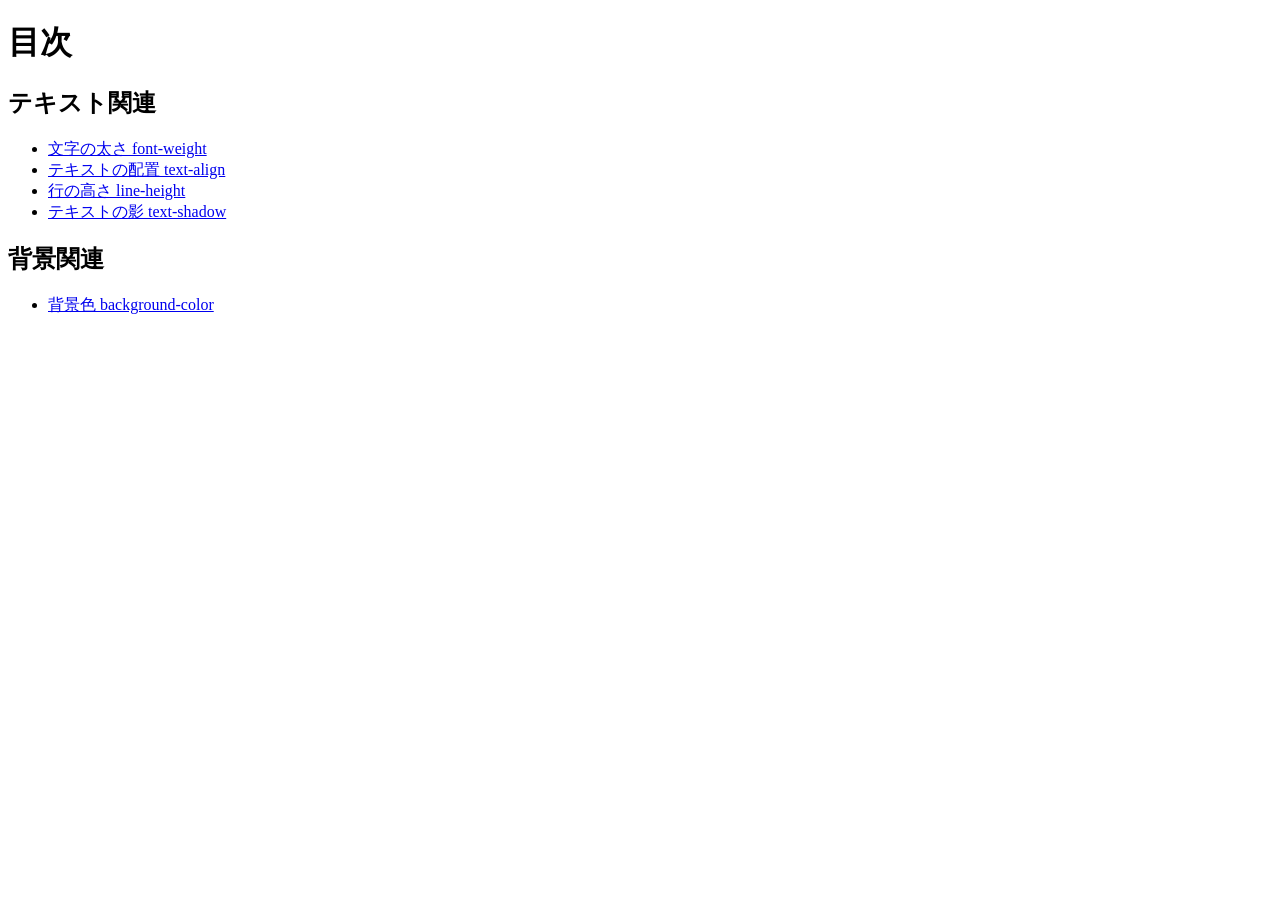
<file: index.html>
<!DOCTYPE html>
<html lang="ja">
<head>
    <meta charset="UTF-8">
    <title>20260618-hc</title>
</head>
<body>
   <h1>目次</h1> 
    <h2>テキスト関連</h2>
    <ul>
        <li><a href="fw/index.html">文字の太さ font-weight</a></li>
        <li><a href="ta/index.html">テキストの配置 text-align</a></li>
        <li><a href="lh/index.html">行の高さ line-height</a></li>
        <li><a href="ts/index.html">テキストの影 text-shadow</a></li>
    </ul>

    <h2>背景関連</h2>
    <ul>
        <li><a href="bc/index.html">背景色 background-color</a></li>
    </ul>
</body>
</html>
</file>
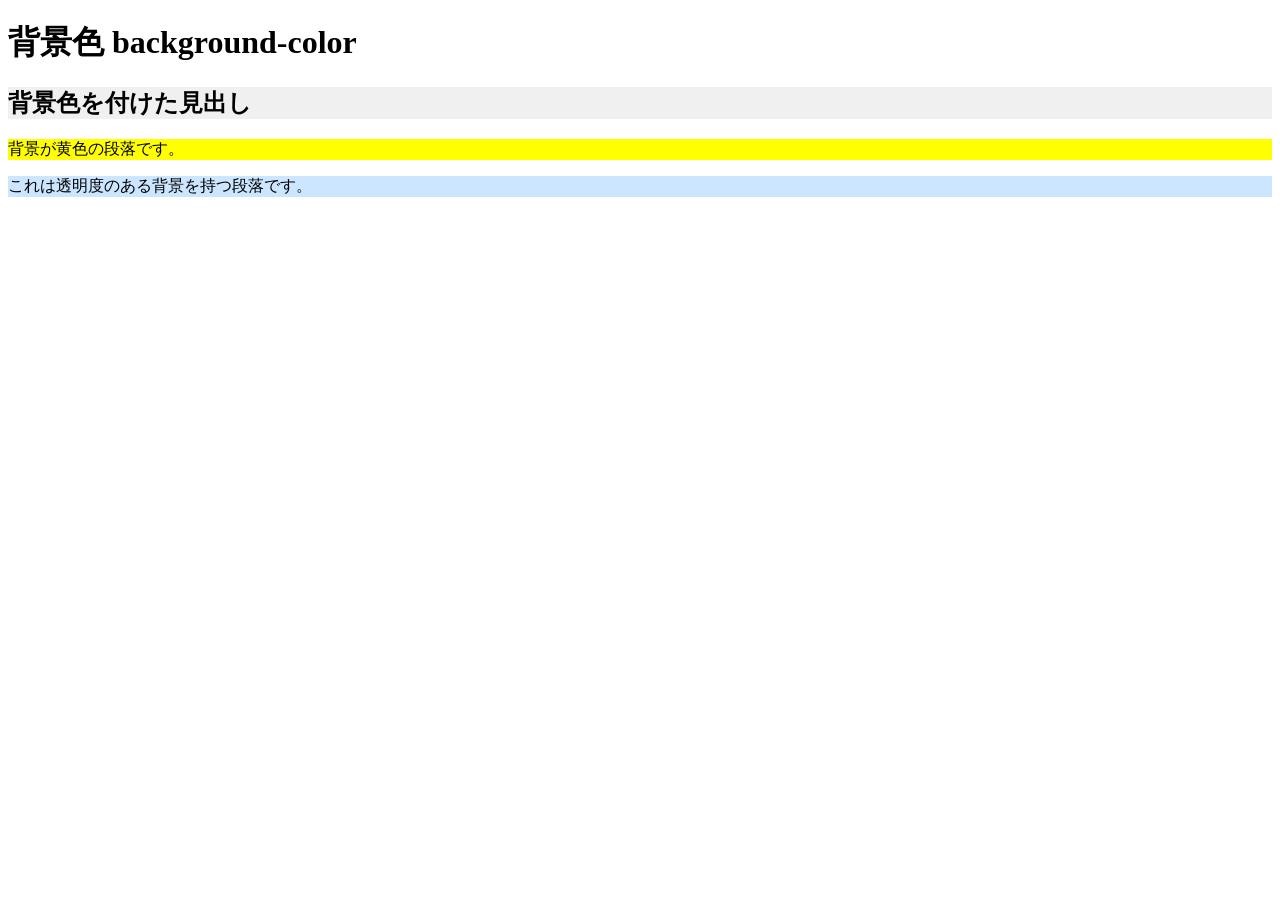
<file: bc/index.html>
<!DOCTYPE html>
<html lang="ja">
<head>
    <meta charset="UTF-8">
    <title>背景色 background-color</title>
    <link rel="stylesheet" href="style.css">
</head>
<body>
    <h1>背景色 background-color</h1>

    <h2 class="bg-lightgray">背景色を付けた見出し</h2>
    <p class="bg-yellow">背景が黄色の段落です。</p>
<p class="bg-transparent">これは透明度のある背景を持つ段落です。</p>
</body>
</html>
</file>
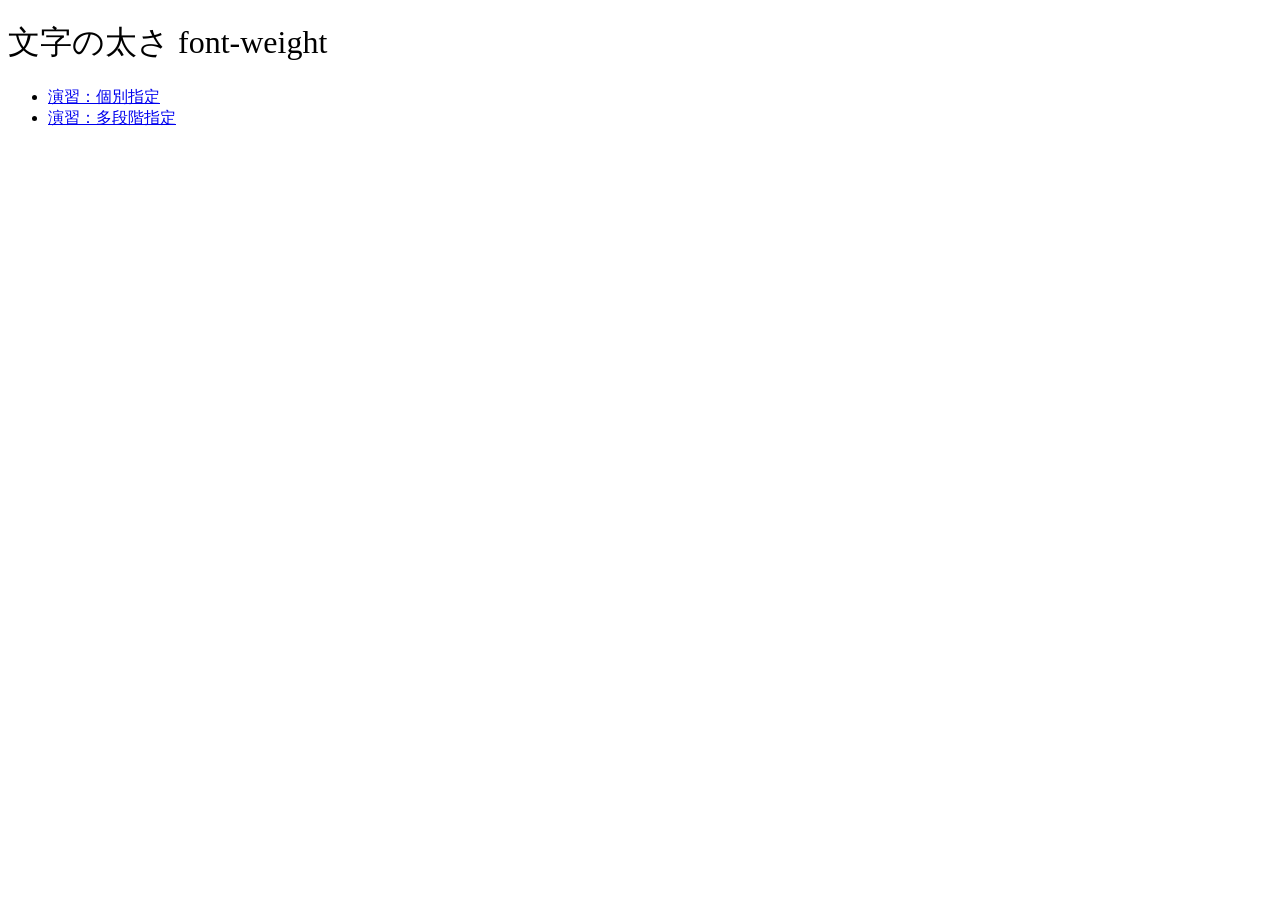
<file: fw/index.html>
<!DOCTYPE html>
<html lang="ja">
<head>
    <meta charset="UTF-8">
    <title>文字の太さ font-weight</title>
    <link rel="stylesheet" href="style.css">
</head>
<body>
    <h1>文字の太さ font-weight</h1>

    <ul>
        <li><a href="sample1/index.html">演習：個別指定</a></li>
        <li><a href="sample2/index.html">演習：多段階指定</a></li>
        
    </ul>
</body>
</html>
</file>
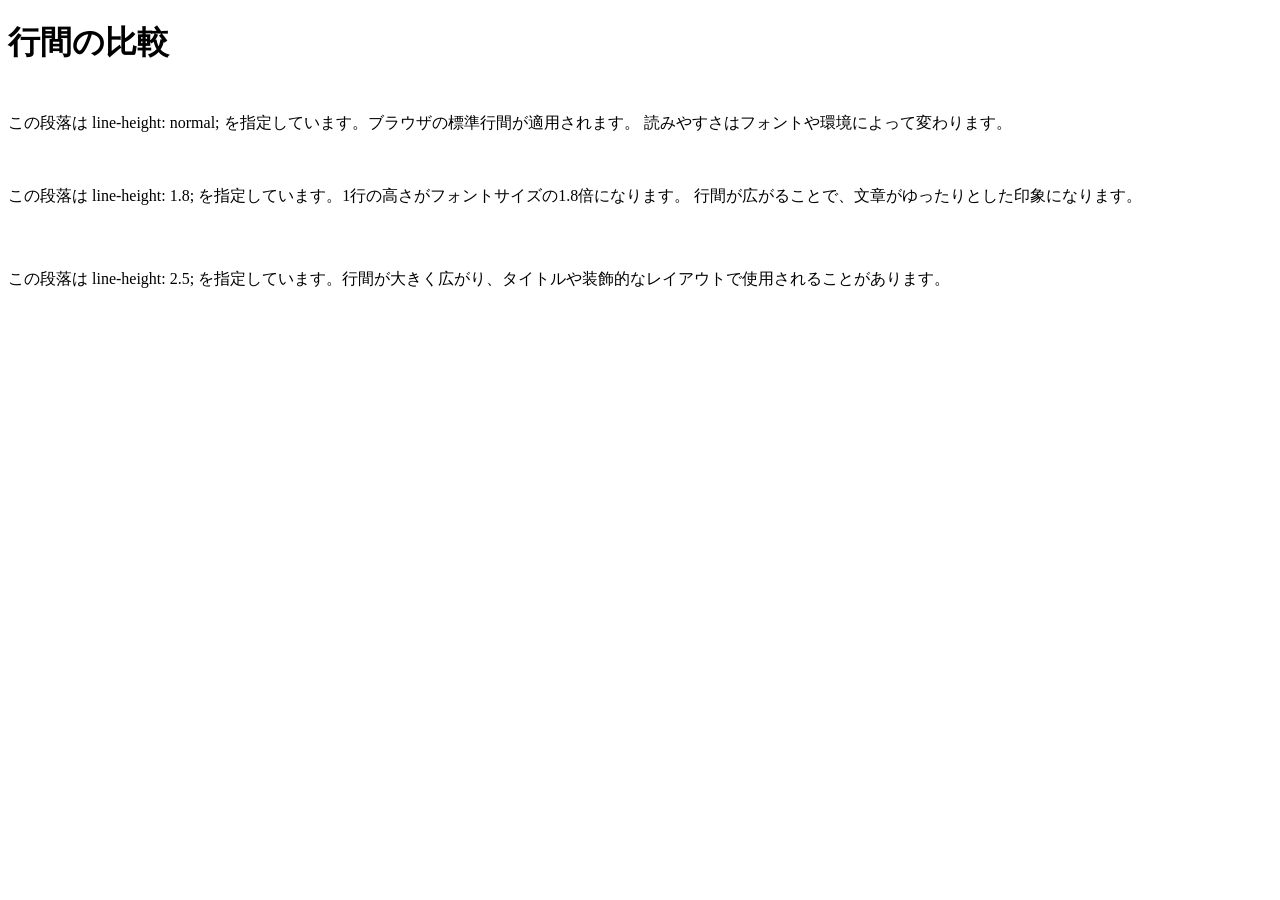
<file: lh/index.html>
<!DOCTYPE html>
<html lang="ja">
<head>
    <meta charset="UTF-8">
    <title>行の高さ line-height</title>
    <link rel="stylesheet" href="style.css">
</head>
<body>
    <h1>行間の比較</h1>

  <p class="lh-normal">
    この段落は line-height: normal; を指定しています。ブラウザの標準行間が適用されます。
    読みやすさはフォントや環境によって変わります。
  </p>

  <p class="lh-180">
    この段落は line-height: 1.8; を指定しています。1行の高さがフォントサイズの1.8倍になります。
    行間が広がることで、文章がゆったりとした印象になります。
  </p>

  <p class="lh-250">
    この段落は line-height: 2.5; を指定しています。行間が大きく広がり、タイトルや装飾的なレイアウトで使用されることがあります。
  </p>
</body>
</html>
</file>
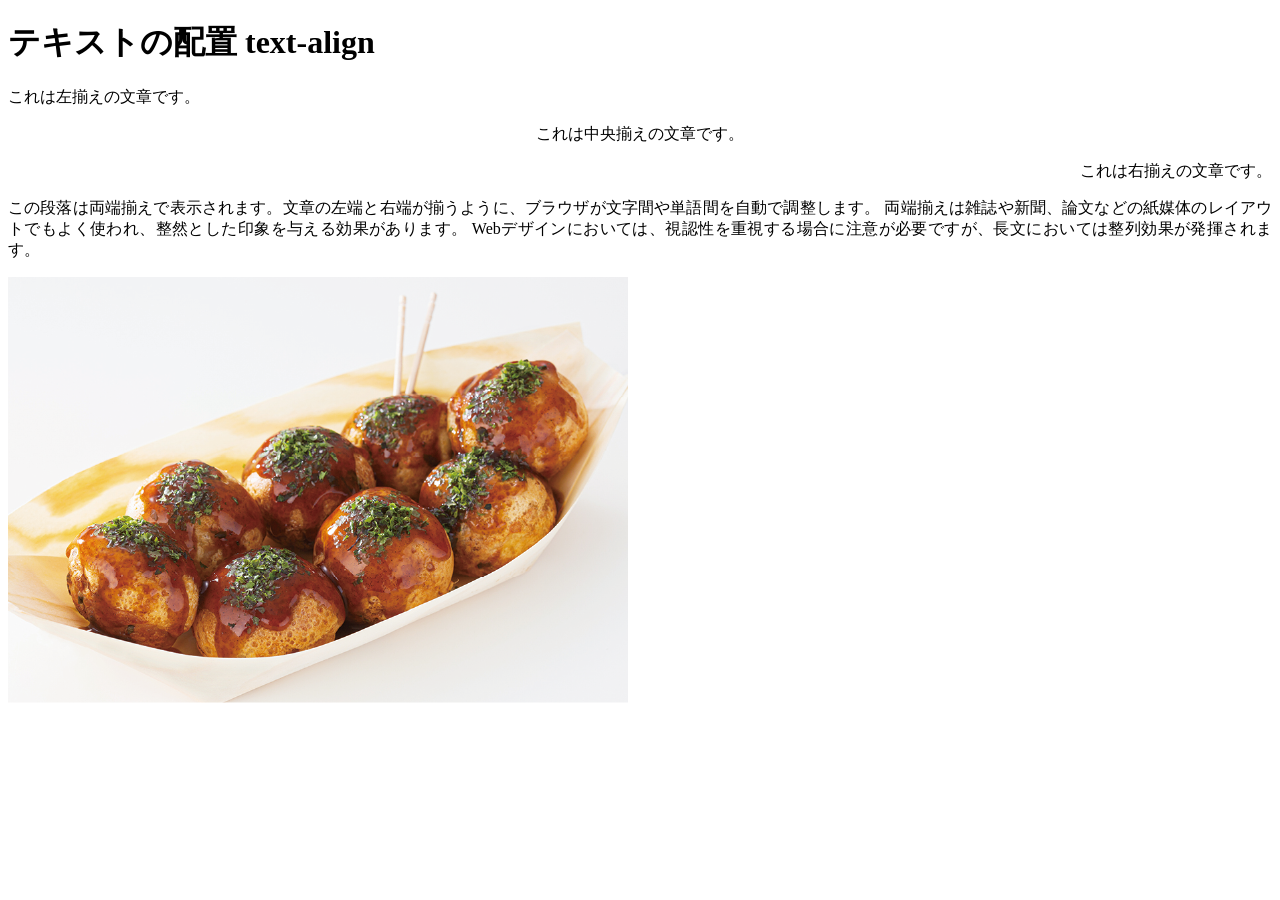
<file: ta/index.html>
<!DOCTYPE html>
<html lang="ja">
<head>
    <meta charset="UTF-8">
    <title>テキストの配置 text-align</title>
    <link rel="stylesheet" href="style.css">
</head>
<body>
   <h1>テキストの配置 text-align</h1> 
    <p class="left">これは左揃えの文章です。</p>
    <p class="center">これは中央揃えの文章です。</p>
    <p class="right">これは右揃えの文章です。</p>
    <p class="justify">この段落は両端揃えで表示されます。文章の左端と右端が揃うように、ブラウザが文字間や単語間を自動で調整します。
  両端揃えは雑誌や新聞、論文などの紙媒体のレイアウトでもよく使われ、整然とした印象を与える効果があります。
  Webデザインにおいては、視認性を重視する場合に注意が必要ですが、長文においては整列効果が発揮されます。</p>

<!-- 画像の揃え -->

<img src="../takoyaki.png" alt="たこ焼き">

</body>
</html>
</file>
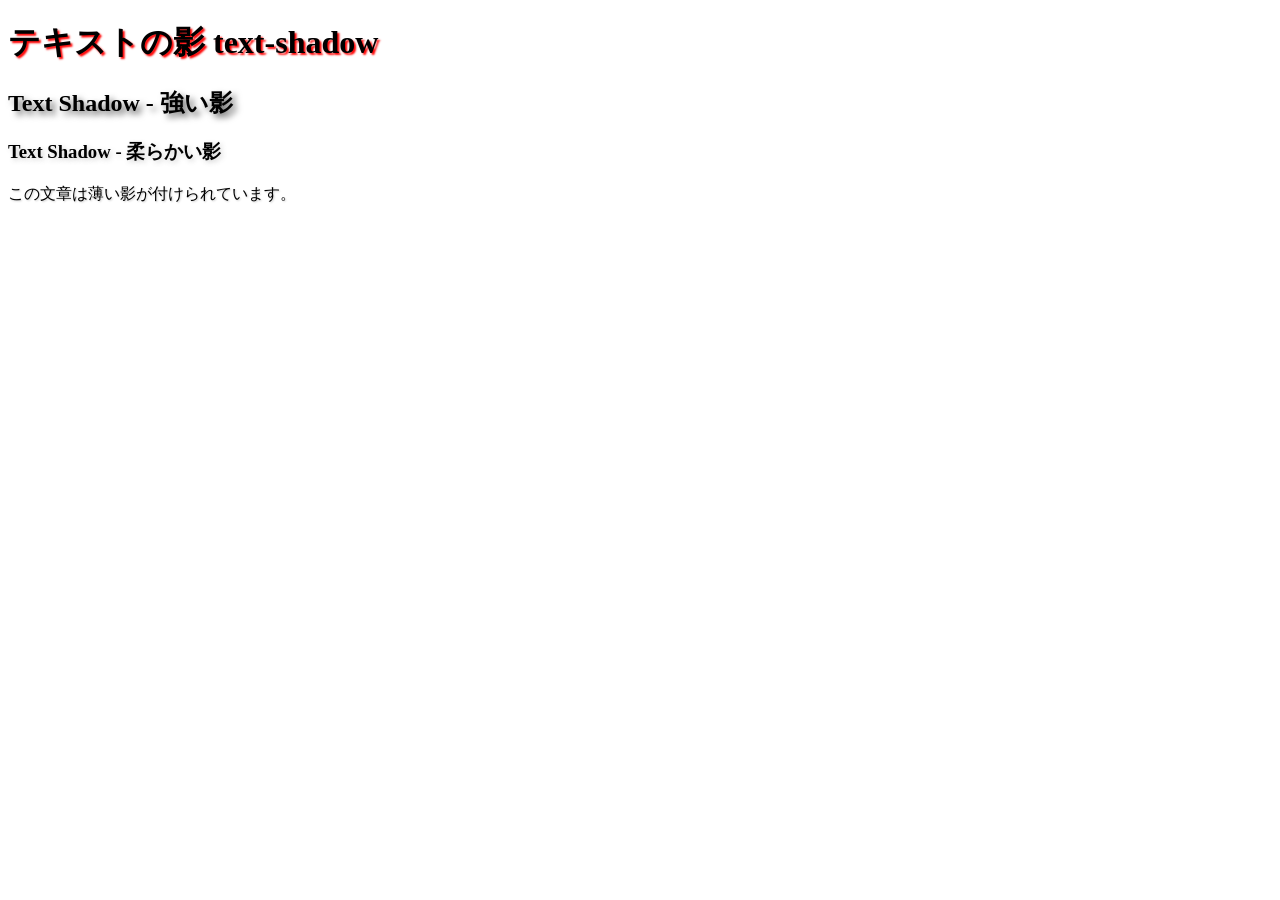
<file: ts/index.html>
<!DOCTYPE html>
<html lang="ja">
<head>
    <meta charset="UTF-8">
    <title>テキストの影 text-shadow</title>
    <link rel="stylesheet" href="style.css">
</head>
<body>
    <h1>テキストの影 text-shadow</h1>

    <h2 class="shadow-strong">Text Shadow - 強い影</h2>

    <h3 class="shadow-soft">Text Shadow - 柔らかい影</h3>

    <p class="shadow-light">この文章は薄い影が付けられています。</p>
</body>
</html>
</file>
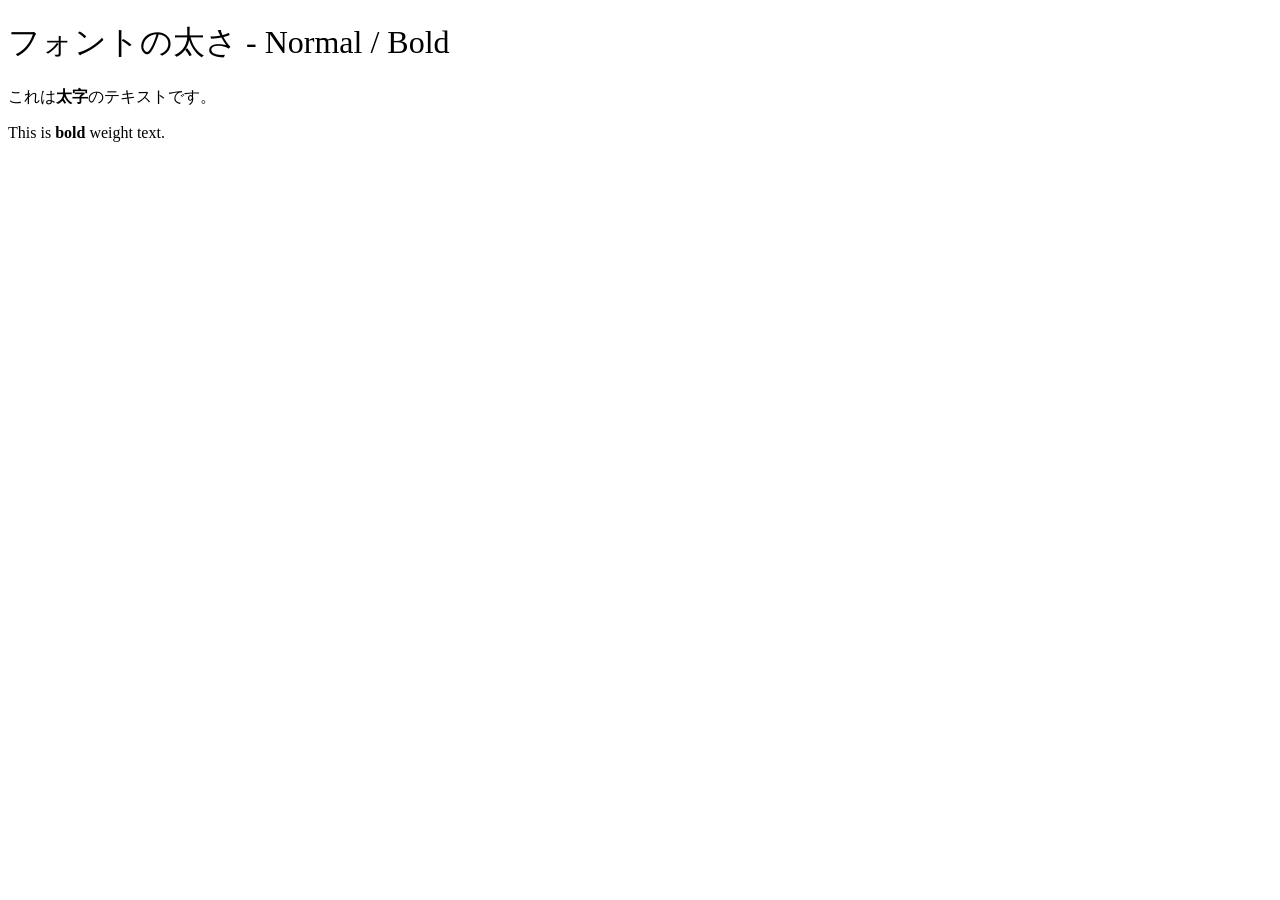
<file: fw/sample1/index.html>
<!DOCTYPE html>
<html lang="ja">
<head>
    <meta charset="UTF-8">
    <title>演習：個別指定</title>
    <link rel="stylesheet" href="style.css">
</head>
<body>
    <h1>フォントの太さ - Normal / Bold</h1>
    <p>これは<span>太字</span>のテキストです。</p>
    <p>This is <span>bold</span> weight text.</p>
</body>
</html>
</file>
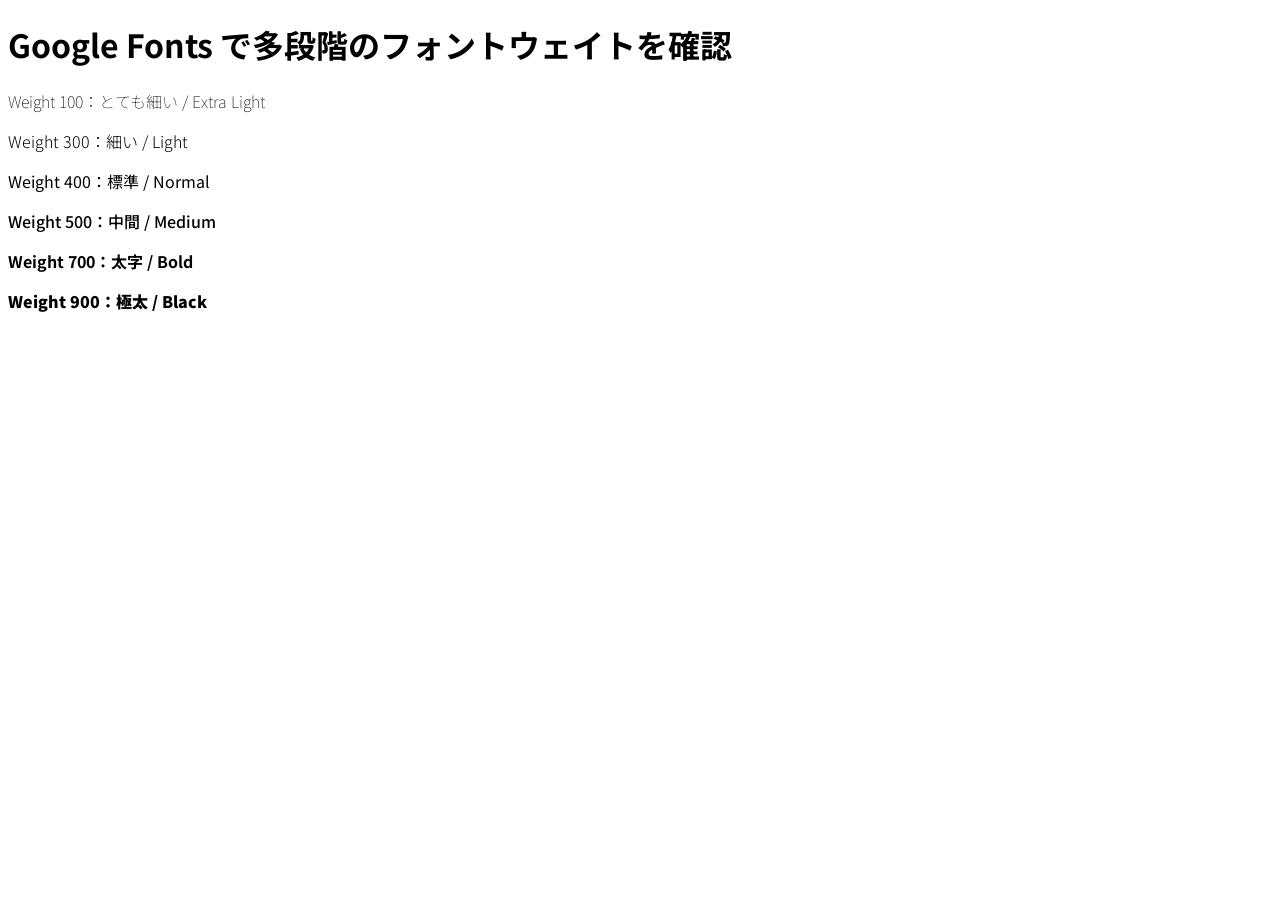
<file: fw/sample2/index.html>
<!DOCTYPE html>
<html lang="ja">
<head>
    <meta charset="UTF-8">
    <title>演習：多段階指定</title>
    
    <!-- <link rel="preconnect" href="https://fonts.googleapis.com"> 
<link rel="preconnect" href="https://fonts.gstatic.com" crossorigin>
<link href="https://fonts.googleapis.com/css2?family=Abril+Fatface&display=swap" rel="stylesheet">-->
    
    <link rel="stylesheet" href="https://fonts.googleapis.com/css2?family=Noto+Sans+JP:wght@100;300;400;500;700;900&display=swap">

    <link rel="stylesheet" href="style.css">
</head>
<body>
   <h1>Google Fonts で多段階のフォントウェイトを確認</h1>

<p class="w100">Weight 100：とても細い / Extra Light</p>
<p class="w300">Weight 300：細い / Light</p>
<p class="w400">Weight 400：標準 / Normal</p>
<p class="w500">Weight 500：中間 / Medium</p>
<p class="w700">Weight 700：太字 / Bold</p>
<p class="w900">Weight 900：極太 / Black</p>

</body>
</html>
</file>
<file: bc/style.css>
@charset "utf-8";

.bg-lightgray {
    background-color: #f0f0f0;
}

.bg-yellow {
    background-color: yellow;
}

.bg-transparent {
  background-color: rgba(0, 128, 255, 0.2);
}
</file>
<file: fw/style.css>
@charset "utf-8";
h1 {
    font-weight: normal;
}
</file>
<file: lh/style.css>
@charset "utf-8";

* {
    box-sizing: border-box;
}

body {
    font-size: 16px;
}

p {
    margin: 3em 0;
}

.lh-normal {
    line-height: normal;
}

.lh-180 {
    line-height: 1.8;
}

.lh-250 {
    line-height: 2.5;
}
</file>
<file: ta/style.css>
@charset "utf-8";

.left {
    text-align: left;
}

.center {
    text-align: center;
}

.right {
    text-align: right;
}

.justify {
    text-align: justify;
}
</file>
<file: ts/style.css>
@charset "utf-8";

h1 {
    text-shadow: 2px 2px 2px #f00;
}

.shadow-strong {
    text-shadow: 4px 4px 6px rgba(0,0,0,0.6);
}

.shadow-soft {
    text-shadow: 2px 2px 5px rgba(100,100,100,0.3);
}

.shadow-light {
    text-shadow: 1px 1px 2px rgba(0,0,0,0.2);
}
</file>
<file: fw/sample1/style.css>
@charset "utf-8";

h1 {
    font-weight: normal;
}

p span {
    font-weight: bold;
}
</file>
<file: fw/sample2/style.css>
@charset "utf-8";

body {
  font-family: "Noto Sans JP", sans-serif;
}

/* h1 { 
  font-family: "Abril Fatface", serif;
  font-weight: 400;
  font-style: normal;
}*/

.w100 {
    font-weight: 100;
}

.w300 { 
    font-weight: 300;
}

.w400 {
    font-weight: 400;
}

.w500 {
    font-weight: 500;
}

.w700 {
    font-weight: 700;
}

.w900 {
    font-weight: 900;
}
</file>
